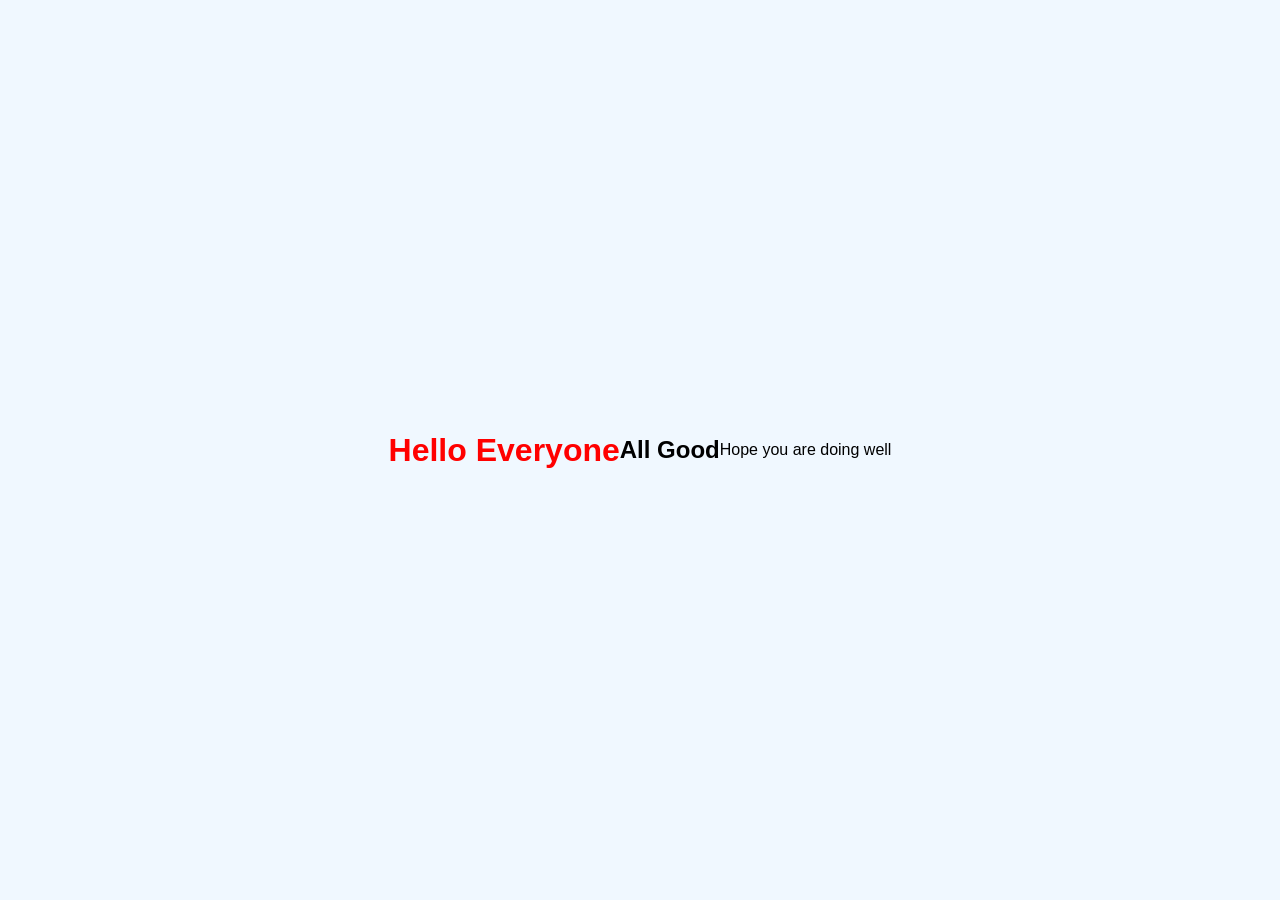
<file: index.html>
<!DOCTYPE html>
<html lang="en">
<head>
    <meta charset="UTF-8">
    <meta name="viewport" content="width=device-width, initial-scale=1.0">
    <title>CS</title>
    <link rel="stylesheet" href="styles.css">
</head>
<body>
    <h1>Hello Everyone</h1>
    <h2>All Good</h2>
    <p>Hope you are doing well</p>
</body>
</html>
</file>
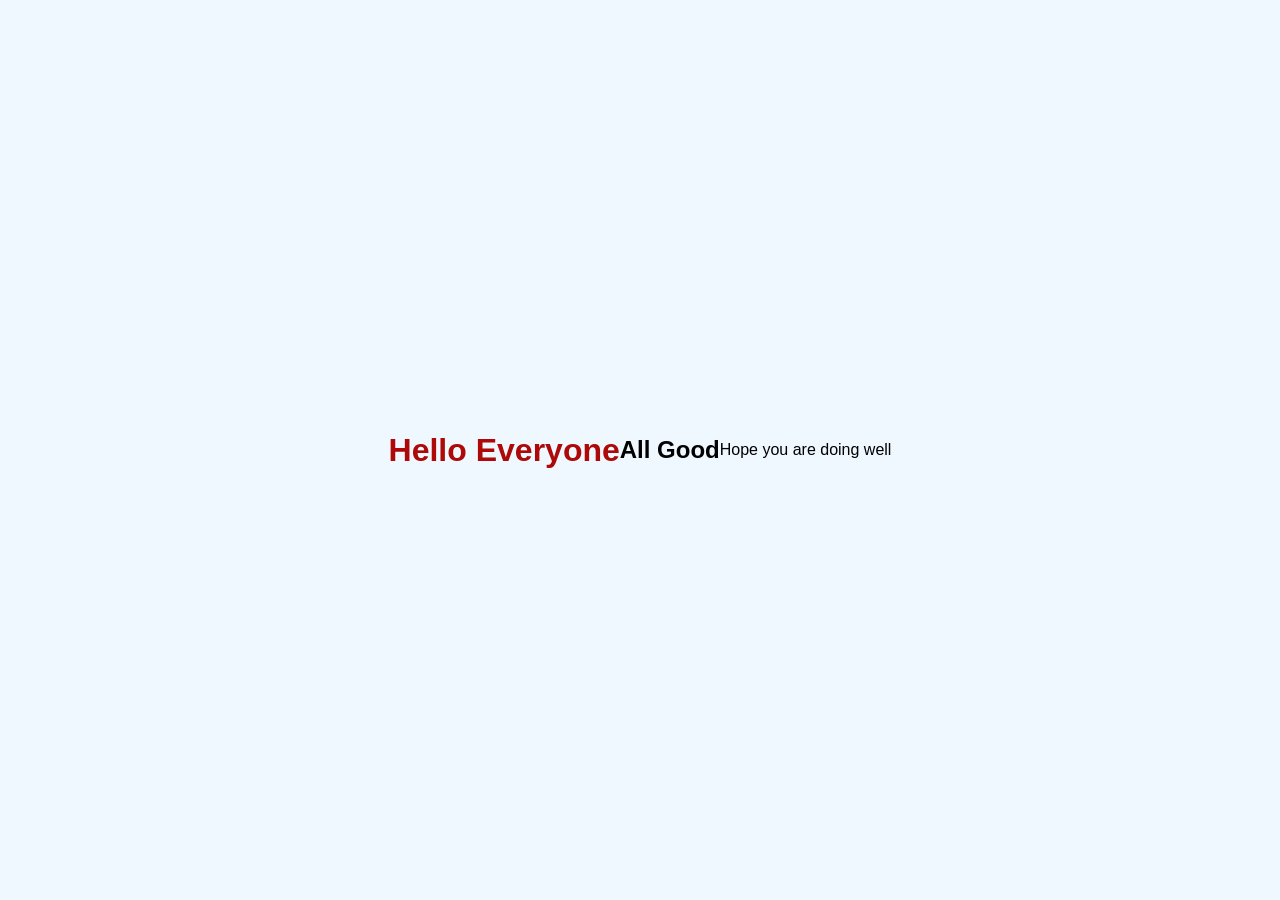
<file: Demo/index.html>
<!DOCTYPE html>
<html lang="en">
<head>
    <meta charset="UTF-8">
    <meta name="viewport" content="width=device-width, initial-scale=1.0">
    <title>CS</title>
    <link rel="stylesheet" href="styles.css">
</head>
<body>
    <h1>Hello Everyone</h1>
    <br>
    <h2>All Good</h2>
    <br>
    <p>Hope you are doing well</p>
</body>
</html>
</file>
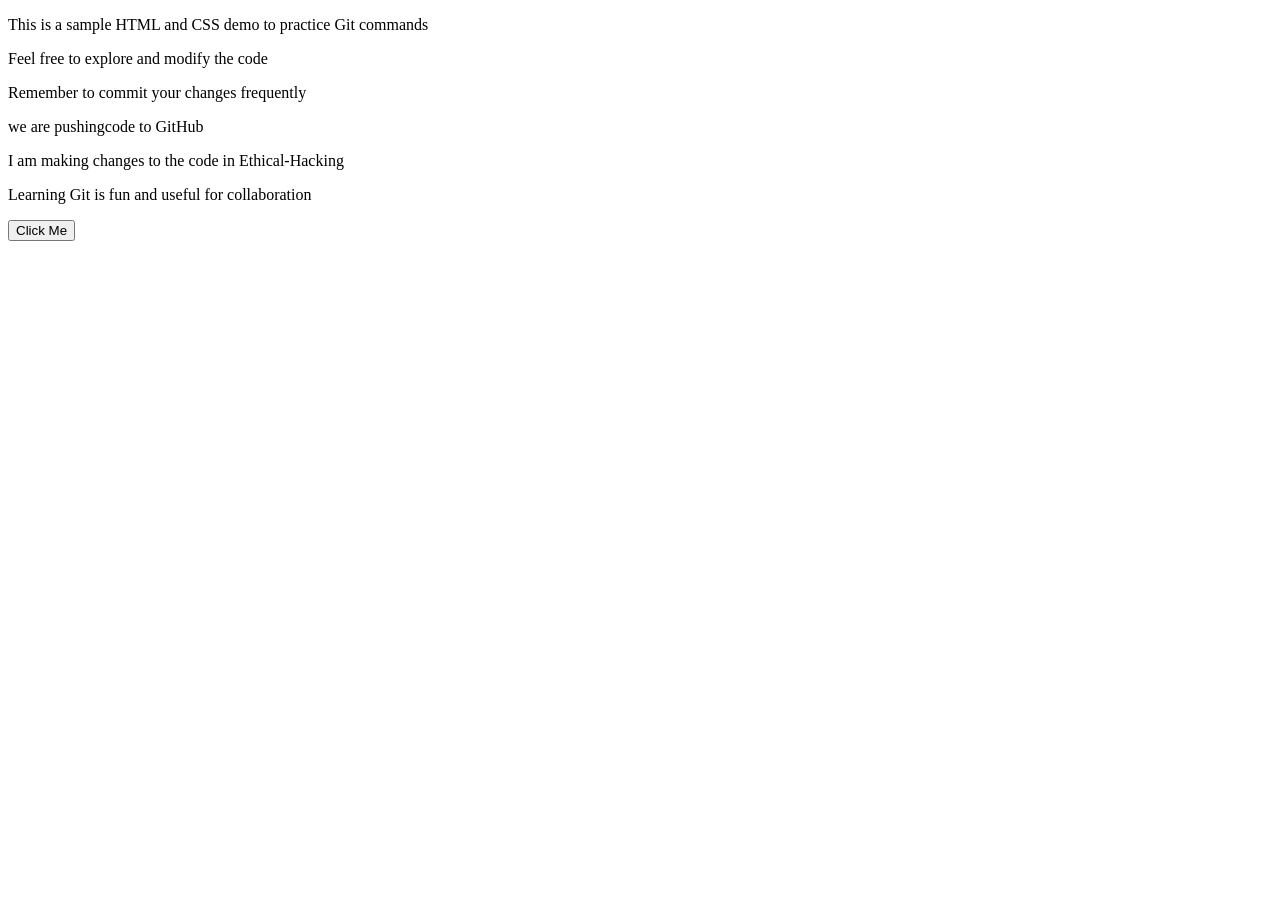
<file: CS/index_cs.html>
<!DOCTYPE html>
<html lang="en">
<head>
    <meta charset="UTF-8">
    <meta name="viewport" content="width=device-width, initial-scale=1.0">
    <title>CS Git Demo</title>
</head>
<body>
    <p>This is a sample HTML and CSS demo to practice Git commands</p>
    <p>Feel free to explore and modify the code</p>
    <p>Remember to commit your changes frequently</p>
    <p>we are pushingcode to GitHub</p>
    <p>I am making changes to the code in Ethical-Hacking</p>
    <p>Learning Git is fun and useful for collaboration</p>
    <button id="demo">Click Me</button>
</body>
</html>
</file>
<file: styles.css>
h1{
color:red
}
body{
    font-family: Arial, sans-serif;
    align-items: center;
    background-color: aliceblue;
    display: flex;
    justify-content: center;
    min-height: 100vh;
    margin: 0;
    
}
</file>
<file: Demo/styles.css>
h1{
color:rgb(173, 9, 9)
}
body{
    font-family: Arial, sans-serif;
    align-items: center;
    background-color: aliceblue;
    display: flex;
    justify-content: center;
    min-height: 100vh;
    margin: 0;
    
}
</file>
